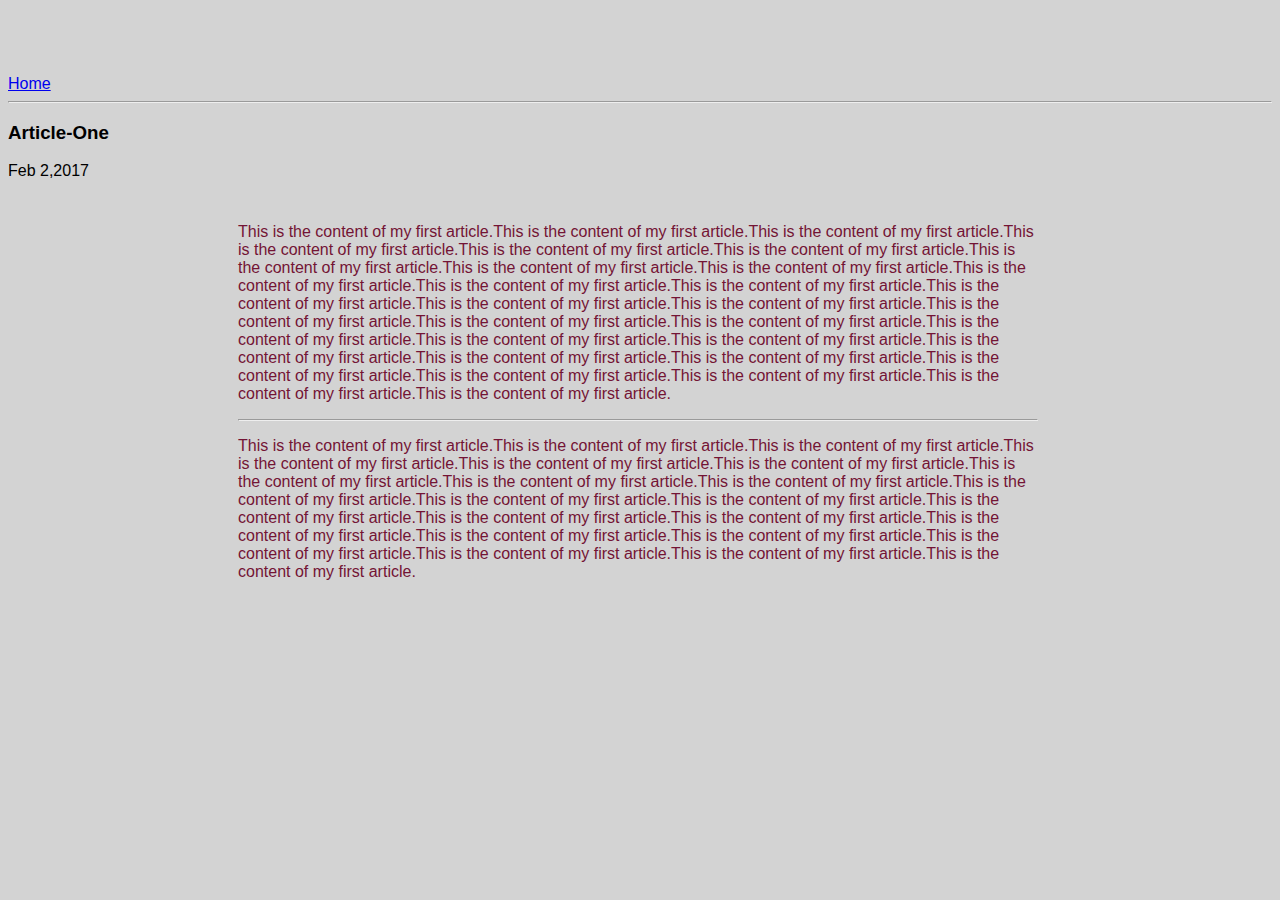
<file: ui/article-one.html>
<!DOCTYPE html> 
    <head>
        <title>
            Article-One |Atul Kumar
        </title>
        <meta name="viewport" content="width=device-width,initial-scale=1">
         <link href="/ui/style.css" rel="stylesheet" />
    </head>
    <body>
        <div>
            <a href="/">Home</a>
            <div>
                <hr/>
                <h3>
                    Article-One
                </h3>
                <div>
                    Feb 2,2017
                </div>
                <div class="container">
                        <p>
                            This is the content of my first article.This is the content of my first article.This is the content of my first article.This is the content of my first article.This is the content of my first article.This is the content of my first article.This is the content of my first article.This is the content of my first article.This is the content of my first article.This is the content of my first article.This is the content of my first article.This is the content of my first article.This is the content of my first article.This is the content of my first article.This is the content of my first article.This is the content of my first article.This is the content of my first article.This is the content of my first article.This is the content of my first article.This is the content of my first article.This is the content of my first article.This is the content of my first article.This is the content of my first article.This is the content of my first article.This is the content of my first article.This is the content of my first article.This is the content of my first article.This is the content of my first article.This is the content of my first article.
                        </p>
                        <hr/>
                        <p>
                            This is the content of my first article.This is the content of my first article.This is the content of my first article.This is the content of my first article.This is the content of my first article.This is the content of my first article.This is the content of my first article.This is the content of my first article.This is the content of my first article.This is the content of my first article.This is the content of my first article.This is the content of my first article.This is the content of my first article.This is the content of my first article.This is the content of my first article.This is the content of my first article.This is the content of my first article.This is the content of my first article.This is the content of my first article.This is the content of my first article.This is the content of my first article.This is the content of my first article.
                     </p>
             </div>
            </div>
        </div>
    </body>
</html>
</file>
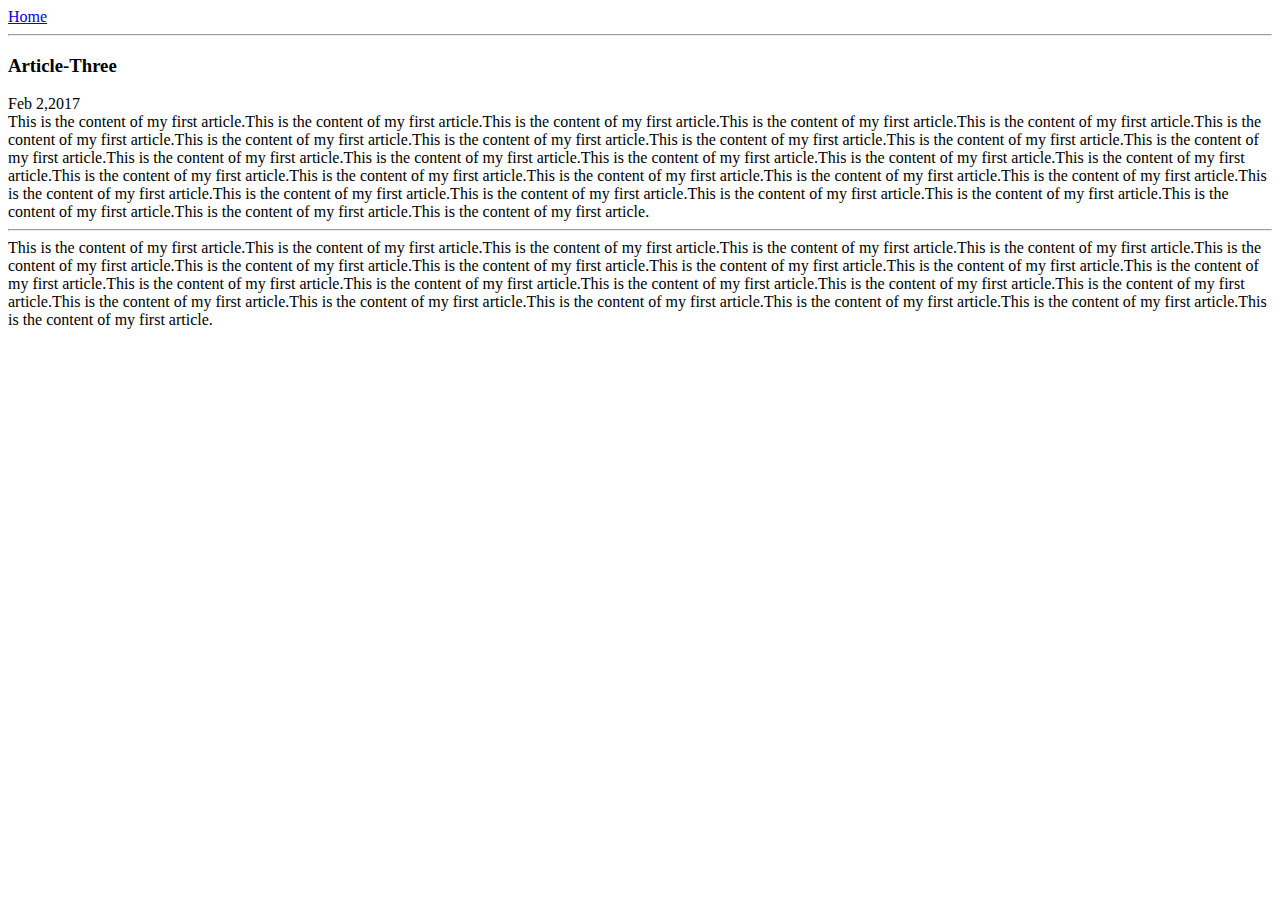
<file: ui/article-three.html>
<!DOCTYPE html> 
    <head>
        <title>
            Article-One |Atul Kumar
        </title>
        <meta name="viewport" content="width=device-width,initial-scale=1">
    </head>
    <body>
        <div>
            <a href="/">Home</a>
            <div>
                <hr/>
                <h3>
                    Article-Three
                </h3>
                <div>
                    Feb 2,2017
                </div>
                <div>
                    This is the content of my first article.This is the content of my first article.This is the content of my first article.This is the content of my first article.This is the content of my first article.This is the content of my first article.This is the content of my first article.This is the content of my first article.This is the content of my first article.This is the content of my first article.This is the content of my first article.This is the content of my first article.This is the content of my first article.This is the content of my first article.This is the content of my first article.This is the content of my first article.This is the content of my first article.This is the content of my first article.This is the content of my first article.This is the content of my first article.This is the content of my first article.This is the content of my first article.This is the content of my first article.This is the content of my first article.This is the content of my first article.This is the content of my first article.This is the content of my first article.This is the content of my first article.This is the content of my first article.
                </div>
                <hr/>
                <div>
                    This is the content of my first article.This is the content of my first article.This is the content of my first article.This is the content of my first article.This is the content of my first article.This is the content of my first article.This is the content of my first article.This is the content of my first article.This is the content of my first article.This is the content of my first article.This is the content of my first article.This is the content of my first article.This is the content of my first article.This is the content of my first article.This is the content of my first article.This is the content of my first article.This is the content of my first article.This is the content of my first article.This is the content of my first article.This is the content of my first article.This is the content of my first article.This is the content of my first article.
                </div>
            </div>
        </div>
    </body>
</html>
</file>
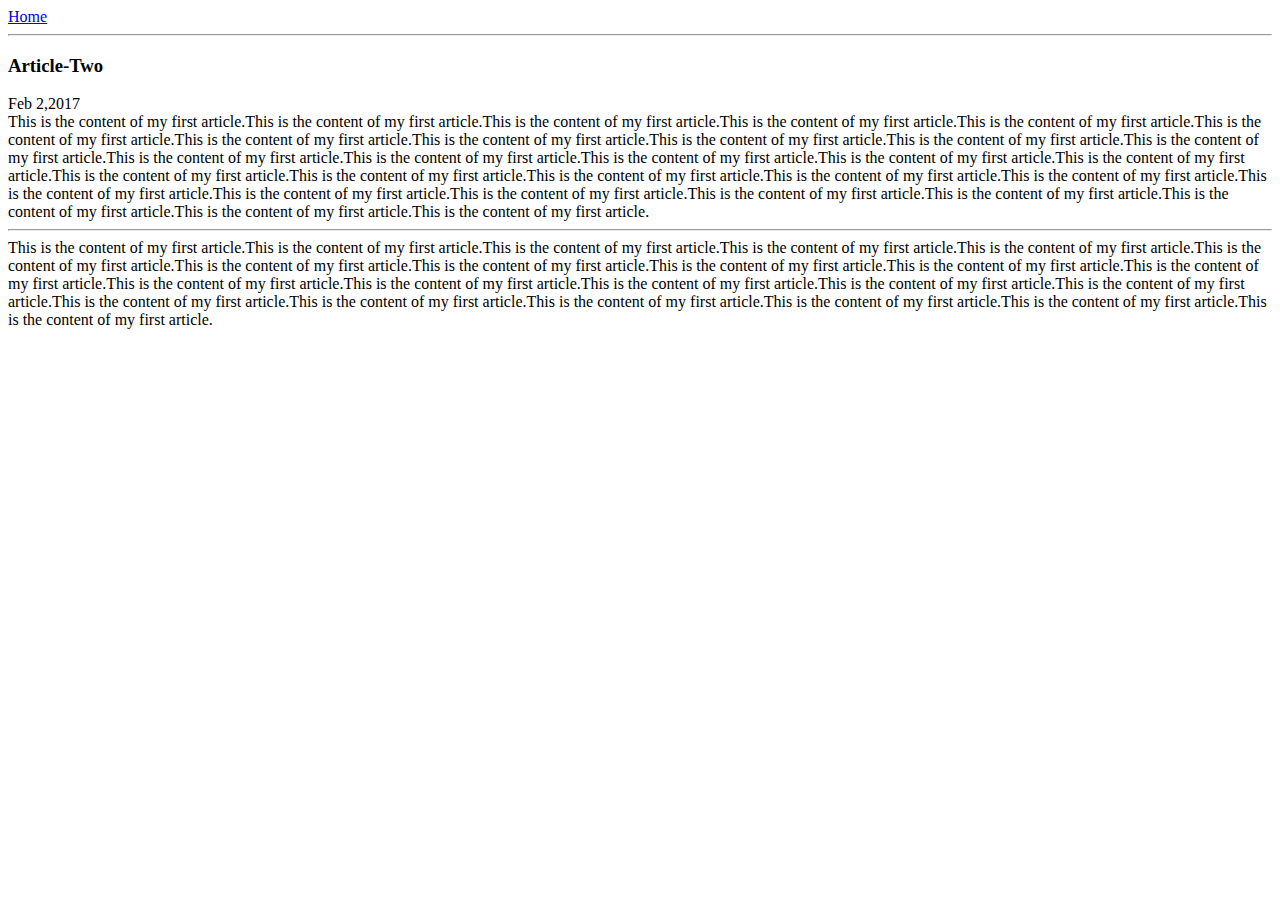
<file: ui/article-two.html>
<!DOCTYPE html> 
    <head>
        <title>
            Article-One |Atul Kumar
        </title>
        <meta name="viewport" content="width=device-width,initial-scale=1">
    </head>
    <body>
        <div>
            <a href="/">Home</a>
            <div>
                <hr/>
                <h3>
                    Article-Two
                </h3>
                <div>
                    Feb 2,2017
                </div>
                <div>
                    This is the content of my first article.This is the content of my first article.This is the content of my first article.This is the content of my first article.This is the content of my first article.This is the content of my first article.This is the content of my first article.This is the content of my first article.This is the content of my first article.This is the content of my first article.This is the content of my first article.This is the content of my first article.This is the content of my first article.This is the content of my first article.This is the content of my first article.This is the content of my first article.This is the content of my first article.This is the content of my first article.This is the content of my first article.This is the content of my first article.This is the content of my first article.This is the content of my first article.This is the content of my first article.This is the content of my first article.This is the content of my first article.This is the content of my first article.This is the content of my first article.This is the content of my first article.This is the content of my first article.
                </div>
                <hr/>
                <div>
                    This is the content of my first article.This is the content of my first article.This is the content of my first article.This is the content of my first article.This is the content of my first article.This is the content of my first article.This is the content of my first article.This is the content of my first article.This is the content of my first article.This is the content of my first article.This is the content of my first article.This is the content of my first article.This is the content of my first article.This is the content of my first article.This is the content of my first article.This is the content of my first article.This is the content of my first article.This is the content of my first article.This is the content of my first article.This is the content of my first article.This is the content of my first article.This is the content of my first article.
                </div>
            </div>
        </div>
    </body>
</html>
</file>
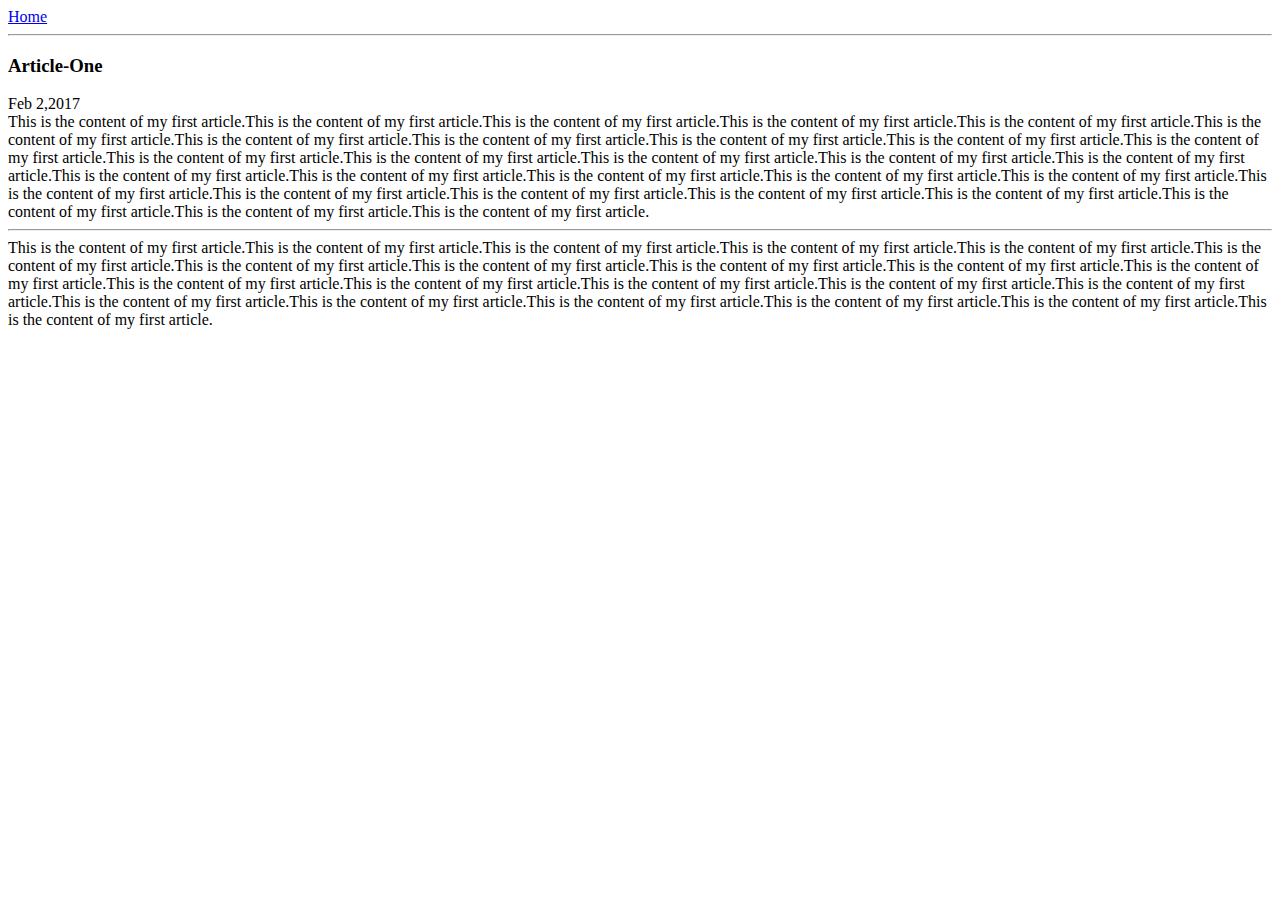
<file: ui/aticle-one.html>
<!DOCTYPE html> 
    <head>
        <title>
            Article-One |Atul Kumar
        </title>
        <meta name="viewport" content="width=device-width,initial-scale=1">
    </head>
    <body>
        <div>
            <a href="/">Home</a>
            <div>
                <hr/>
                <h3>
                    Article-One
                </h3>
                <div>
                    Feb 2,2017
                </div>
                <div>
                    This is the content of my first article.This is the content of my first article.This is the content of my first article.This is the content of my first article.This is the content of my first article.This is the content of my first article.This is the content of my first article.This is the content of my first article.This is the content of my first article.This is the content of my first article.This is the content of my first article.This is the content of my first article.This is the content of my first article.This is the content of my first article.This is the content of my first article.This is the content of my first article.This is the content of my first article.This is the content of my first article.This is the content of my first article.This is the content of my first article.This is the content of my first article.This is the content of my first article.This is the content of my first article.This is the content of my first article.This is the content of my first article.This is the content of my first article.This is the content of my first article.This is the content of my first article.This is the content of my first article.
                </div>
                <hr/>
                <div>
                    This is the content of my first article.This is the content of my first article.This is the content of my first article.This is the content of my first article.This is the content of my first article.This is the content of my first article.This is the content of my first article.This is the content of my first article.This is the content of my first article.This is the content of my first article.This is the content of my first article.This is the content of my first article.This is the content of my first article.This is the content of my first article.This is the content of my first article.This is the content of my first article.This is the content of my first article.This is the content of my first article.This is the content of my first article.This is the content of my first article.This is the content of my first article.This is the content of my first article.
                </div>
            </div>
        </div>
    </body>
</html>
</file>
<file: ui/style.css>
body {
    font-family: sans-serif;
    background-color: lightgrey;
    margin-top: 75px;
}

.center {
    text-align: center;
}

.text-big {
    font-size: 300%;
}

.bold {
    font-weight: bold;
}

.img-medium {
    height: 200px;
}
.container{
                        max-width: 800px;
                        margin: 0 auto;
                        color: #731435;
                        font-family: sans-serif;
                        padding-top: 27px;
                        padding-left: 12px;
                        padding-right: 16px;
    
}
</file>
